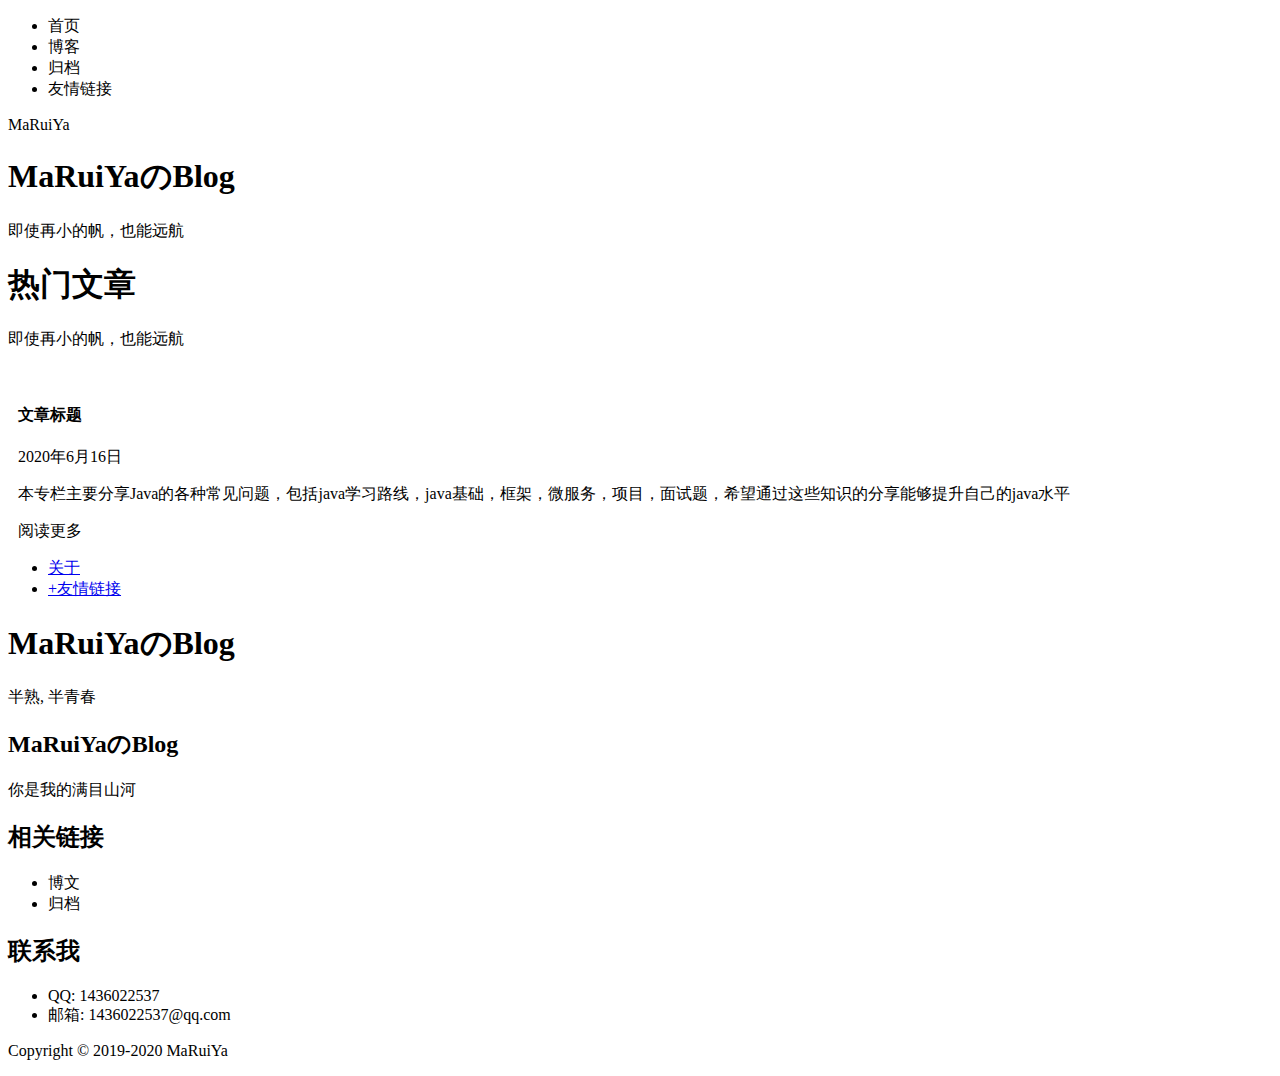
<file: src/main/resources/templates/index.html>
<!DOCTYPE html>
<html lang="zh-Hans-CN" xmlns:th="http://www.thymeleaf.org">
<head>
    <meta charset="utf-8">
    <meta http-equiv="X-UA-Compatible" content="IE=edge,chrome=1" />
    <meta name="renderer" content="webkit">
    <meta name="viewport" content="width=device-width" />
    <title>MaRuiYaのBlog</title>
	<meta name="keywords" content="个人博客，MaRuiYaのBlog, MaRuiYa">
	<meta name="description" content="个人博客搭建，个人博客免费建站，个人博客网站html源码，个人博客网站制作模板，源码下载，织梦，前端，java，PHP模板源码分享">
    <link th:href="@{/layui/css/layui.css}" rel="stylesheet" type="text/css">
    <link th:href="@{/font-awesome/css/font-awesome.min.css}" rel="stylesheet" type="text/css">
    <link th:href="@{/css/index_style.css}" rel="stylesheet" type="text/css">
    <link th:href="@{/css/animate.min.css}" rel="stylesheet" type="text/css">
    <!-- logo设置 -->
    <link rel="icon" type="image/png" th:href="@{https://gitee.com/maruiya/tuchuang/raw/master/blog/logo.png}"/>
</head>
<body>
    <div id="menu" class="hover_animation menu_open" data-mark="false">
        <span></span>
        <span></span>
        <span></span>
    </div>
    <!-- 隐藏导航栏 -->
    <div id="navgation" class="navgation navgation_close">
        <ul class="point">
            <li><a th:href="@{/maruiya}">首页</a></li>
            <li><a th:href="@{/maruiya/blog}">博客</a></li>
            <li><a th:href="@{/maruiya/filling}">归档</a></li>
            <li><a th:href="@{/maruiya/link}">友情链接</a></li>
        </ul>
        <div class="logo"><a th:href="@{/maruiya/blog}">MaRuiYa</a></div>
    </div>

<!--    简介-->
    <div class="section" id="section1">
        <div class="fp-tablecell">
            <div class="page1">
                <div class="nav wow zoomIn" data-wow-duration="2s">
                    <h1>MaRuiYaのBlog</h1>
                    <p>即使再小的帆，也能远航</p>
                </div>
                <a class="next wow fadeInUp" data-wow-duration="2s" id="next"></a>
            </div>
        </div>
    </div>
<!--    热门文章-->
    <div class="section" id="section2">
        <div class="fp-tablecell">
            <div class="page2">
                <div class="warp-box">
                    <div class="new-article">
                        <div class="inner wow fadeInDown" data-wow-delay=".2s">
                            <h1>热门文章</h1>
                            <p>
                                即使再小的帆，也能远航
                            </p>
                        </div>
                    </div>
                    <div class="layui-row">
                        <div class="layui-col-xs12 layui-col-sm4 layui-col-md4  wow fadeInUp" th:data-wow-delay="${'.'+start.index%3*2+'s'}" style="padding: 0 10px" th:each="blog, start:${hotBlogs}">
                            <div class="single-news">
                                <div class="news-head">
                                    <img th:src="${blog.firstPic}">
                                    <a th:href="@{/maruiya/{id}/read(id=${blog.id})}" class="link"><i class="fa fa-link"></i></a>
                                </div>
                                <div class="news-content">
                                    <h4>
                                        <a th:href="@{/maruiya/{id}/read(id=${blog.id})}" th:text="${blog.title}">
                                            文章标题
                                        </a>
                                    </h4>
                                    <div class="date" th:text="${#dates.format(blog.updateTime, 'yyyy年MM月dd日')}">
                                        2020年6月16日
                                    </div>
                                    <p th:text="${blog.description}">
                                       本专栏主要分享Java的各种常见问题，包括java学习路线，java基础，框架，微服务，项目，面试题，希望通过这些知识的分享能够提升自己的java水平
                                    </p>
                                    <a th:href="@{/maruiya/{id}/read(id=${blog.id})}" class="btn">
                                        阅读更多
                                    </a>
                                </div>
                            </div>
                        </div>
                    </div>
                </div>
				<!-- =============================== -->
            </div>
        </div>
    </div>
<!--    关于和链接-->
    <div class="section" id="section3">
        <div class="fp-tablecell">
            <div class="page3">
                <div class="warp-box">
                    <div class="warp">
                        <div class="inner">
                            <div class="links">
                                <ul>
                                    <li class="wow fadeInLeft"><a href="#">关于</a></li>
                                    <li class="wow fadeInRight"><a href="#">+友情链接</a></li>
                                </ul>
                            </div>
                        </div>
                    </div>
                </div>
            </div>
        </div>
    </div>
<!--    简介-->
    <div class="section" id="section4">
        <div class="fp-tablecell">
            <div class="page4">
                <div class="warp-box">
                    <div class="about">
                        <div class="inner">
                            <h1 class="wow fadeInLeft">MaRuiYaのBlog</h1>
                            <p class="wow fadeInRight">                         
                                   半熟, 半青春
                            </p>
                        </div>
                    </div>
                </div>
            </div>
        </div>
    </div>
    <footer class="footer wow fadeInUp" id="contact">
        <div class="footer-top">
            <div class="container">
                <div class="layui-row">
                    <div class="layui-col-xs12 layui-col-sm6 layui-col-md4">
                        <div class="single-widget about">
                            <div class="footer-logo">
                                <h2>MaRuiYaのBlog</h2>
                            </div>
                            <p>你是我的满目山河</p>
                        </div>
                    </div>
                    <div class="layui-col-xs12 layui-col-sm6 layui-col-md4">
                        <div class="single-widget">
                            <h2>相关链接</h2>
                            <ul class="social-icon">
                                <li class="active"><a th:href="@{/maruiya/blog}"><i class="fa fa-book"></i>博文</a></li>
                                <li class="active"><a th:href="@{/maruiya/filling}"><i class="fa fa-files-o"></i>归档</a></li>
                            </ul>                   
                        </div>
                    </div>
                    <div class="layui-col-xs12 layui-col-sm12 layui-col-md4">
                        <div class="single-widget contact">
                            <h2>联系我</h2>
                            <ul class="list">
                                <li><i class="fa fa-qq"></i>QQ: 1436022537 </li>
                                <li><i class="fa fa-envelope"></i>邮箱: 1436022537@qq.com</li>
                            </ul>
                        </div>
                    </div>
                </div>
            </div>
        </div>
        <div class="copyright">
            <div class="container">
                <div class="layui-row">
                    <div class="layui-col-xs12 layui-col-sm12 layui-col-md12 text-center">
                        <p>Copyright &copy; 2019-2020 MaRuiYa</p>
                    </div>
                </div>
            </div>
        </div>  
    </footer>
    <script th:src="@{/layui/layui.js}"></script>
    <script th:src="@{/js/wow.min.js}"></script>
    <script th:src="@{/js/index.js}"></script>
</body>
</html>
</file>
